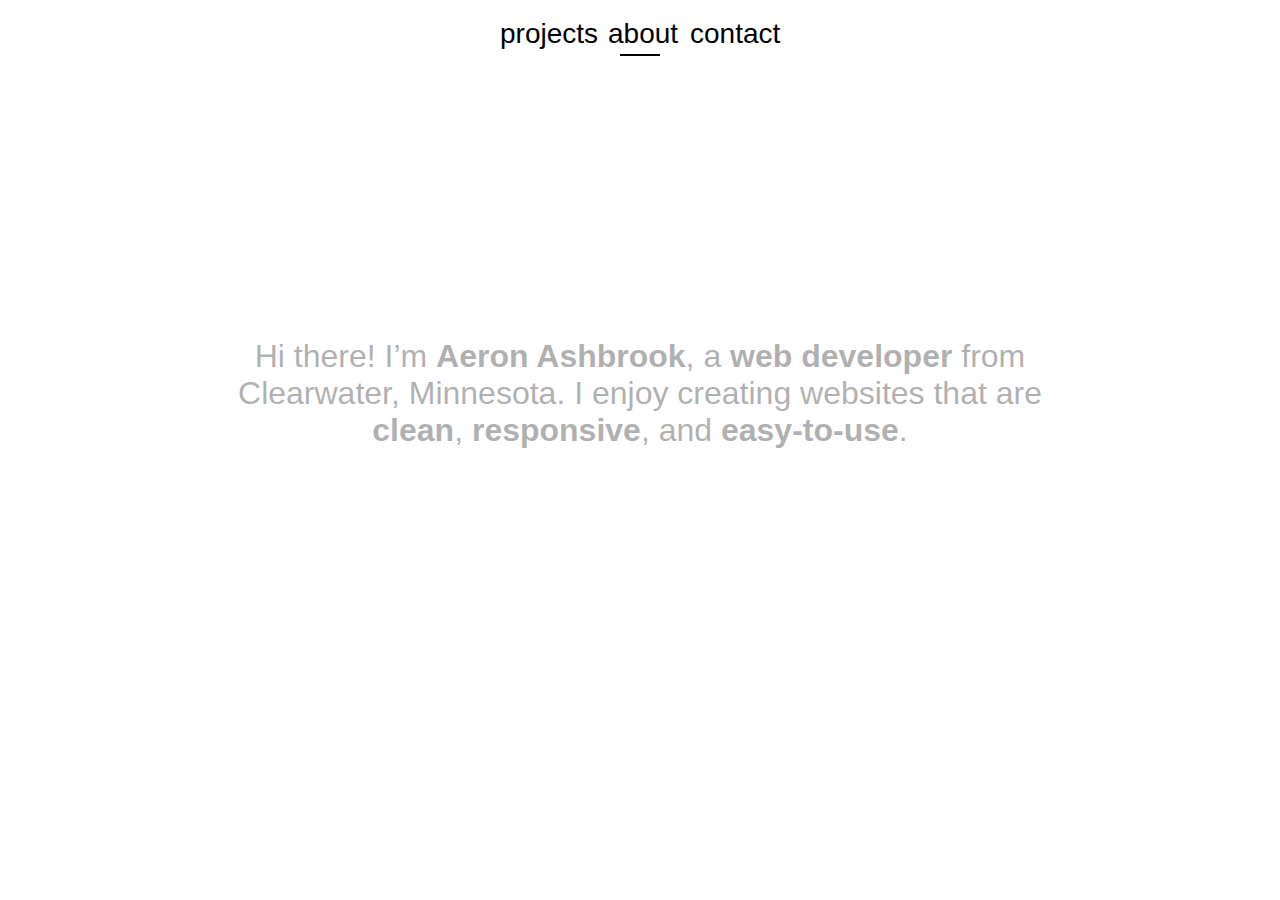
<file: about.html>
<!DOCTYPE html>
<html lang="en">
<head>
    <meta charset="UTF-8">
    <meta name="viewport" content="width=device-width, initial-scale=1.0">
    <title>aeron ashbrook</title>
    <link href="https://fonts.googleapis.com/css?family=Roboto+Condensed" rel="stylesheet">
    <link rel="stylesheet" type="text/css" href="assets/style.css">
    <script src="https://cdnjs.cloudflare.com/ajax/libs/jquery/3.2.1/jquery.min.js"></script>
    <script type="text/javascript" src="assets/about.js"></script>
    <!-- <script type="text/javascript" src="assets/index.js"></script> -->
</head>
<body>
    <div id="headingdiv">
        <div id="projectsdiv">
            <a class="text" id="projects" href="index.html">projects</a>
            <div id="projectsborder"></div>
        </div>
        <div id="aboutdiv">
            <a class="text" id="about" href="about.html">about</a>
            <div id="aboutborder"></div>
        </div>
        <div id="contactdiv">
            <a class="text" id="contact" href="contact.html">contact</a>
            <div id="contactborder"></div>
        </div>
    </div>
    <div class="aboutMe">
        <p class="aboutMep">Hi there! I’m <span class="bold">Aeron Ashbrook</span>, a <span class="bold">web developer</span> from Clearwater, Minnesota. I enjoy creating websites that are <span class="bold">clean</span>, <span class="bold">responsive</span>, and <span class="bold">easy-to-use</span>. </p>
    </div>
</body>
</html>
</file>
<file: assets/style.css>
body {
    font-family: "HelveticaNeue-Light", "Helvetica Neue Light", "Helvetica Neue", Helvetica, Arial, "Lucida Grande", sans-serif;
}
.projects {
    cursor: pointer;
}
#headingdiv {
    width: 280px;
    height: 50px;
    margin-left: auto;
    margin-right: auto;
    margin-top: 18px;
}
#projects {
    text-decoration: none;
    color: black;
    font-size: 28px;
}
#projectsborder {
    border-top: solid black 2px;
    width: 40px;
    margin-left: 25px;
    margin-top: 4px;
}
#projectsdiv {
    width: 90px;
    float: left;
}
#about {
    text-decoration: none;
    color: black;
    font-size: 28px;
    text-align: center;
    width: 100px;
}
#aboutborder {
    border-top: solid black 2px;
    width: 40px;
    margin-left: 12px;
    margin-top: 4px;
}
#aboutdiv {
    width: 64px;
    float: left;
    margin-left: 18px;
}
#contact {
    text-decoration: none;
    color: black;
    font-size: 28px;
    text-align: center;
}
#contactborder {
    border-top: solid black 2px;
    width: 40px;
    margin-left: 22px;
    margin-top: 4px;
}
#contactdiv {
    width: 85px;
    float: left;
    margin-left: 18px;
}
.container{
    height: 615px;
    width: 990px;
    margin: auto;
    margin-top: 35px;
}
.projecttext {
    text-decoration: none;
    color: white;
    font-size: 22px;
    margin-left: 20px;
    font-family: 'Roboto Condensed', sans-serif;
    margin-top: 20px;
}
.smallBox {
    background-size: cover;
    height: 175px;
    width: 300px;
    margin: 15px;
    position: relative;
}
.medBox {
    background-size: cover;
    height: 175px;
    width: 465px;
    position: relative;
}
#box1 {
    background-image: url(img/coreclackred.jpg); 
}
#box1blur {
    background-image: url(img/portfoliobackground.png);
    background-size: cover;
    height: 175px;
    width: 300px;
    opacity: 0;
}
#box1text {
    opacity: 0;
}
#box2 {
    background-image: url(img/qrmapport.jpg); 
    background-position: center;
    bottom: 190px;
    left: 330px;
}
#box2blur {
    background-image: url(img/gray.jpg);
    background-size: cover;
    height: 175px;
    width: 300px;
    opacity: 0;
}
#box2text {
    opacity: 0;
}
#box3 {
    background-image: url(img/ggtriviabanner.png);
    background-position: center;
    bottom: 380px;
    left: 660px;
}
#box3blur {
    background-image: url(img/portfoliobackground.png);
    background-size: cover;
    height: 175px;
    width: 300px;
    opacity: 0;
}
#box3text {
    opacity: 0;
}
#box4 {
    background-image: url(img/memory.jpg);
    background-size: cover;
    background-position: center;
    margin: 15px 30px 15px 15px;
    bottom: 365px;
}
#box4blur {
    background-image: url(img/portfoliobackground.png);
    background-size: cover;
    height: 175px;
    width: 465px;
    opacity: 0;
}
#box4text {
    opacity: 0;
}
#box5 {
    background-image: url(http://www.amifood.be/wp-content/uploads/2017/04/image-6.jpg); 
    background-size: cover;
    height: 380px;
    width: 465px;
    margin: 15px 15px 15px 30px;
    position: relative;
    left: 480px;
    bottom: 760px;
}
#box5blur {
    background-image: url(img/portfoliobackground.png);
    background-size: cover;
    height: 380px;
    width: 465px;
    opacity: 0;
}
#box5text {
    opacity: 0;
}
#box6 {
    background-image: url(img/otherprojects.jpg);
    background-size: cover;
    background-position: center;
    margin: 30px 15px 15px 15px;
    bottom: 365px;
}
#box6blur {
    background-image: url(img/portfoliobackground.png);
    background-size: cover;
    height: 175px;
    width: 465px;
    opacity: 0;
}
#box6text {
    opacity: 0;
}
.closeicon {
    width: 35px;
    height: 35px;
    position: relative;
    top: 15px;
    left: 910px;
    cursor: pointer;
}
.closeicon:hover {
    transform: scale(1.1);
}
.closediv {
    height: 40px;
}
.zindex {
    height: 800px;
}
.techimg {
    margin-left: 20px;
    float: left;
}
.techDiv {
    margin-left: auto;
    margin-right: auto;
}
#techDiv1 {
    width: 224px;
}
#techDiv2 {
    width: 300px;
}
#techDiv3 {
    width: 330px;
}
#techDiv5 {
    width: 405px;
}
.jsImg {
    transform: scale(0.87);
}
.projectlink {
    font-size: 22px;
    padding: 10px;
    color: black;
    margin-left: 10px;
    margin-right: 10px;
    font-weight: bold;
}
.projectlink:hover {
    color: rgb(116, 116, 116);
}
h1 {
 text-align: center;
}
h3 {
    text-align: center;
}
.paragraph {
    text-align: justify;
}
#p3 {
    margin-top: 60px;
}
#p5 {
    margin-top: 60px;
} 
p {
    font-size: 24px;
    width: 880px;
    margin-left: auto;
    margin-right: auto;
}
#jquery {
    margin-right: 10px;
}
#mysql {
    margin-right: 15px;
}
.projectlinkdiv {
    width: 400px;
    height: 60px;
    margin-left: auto;
    margin-right: auto;
}
#projectlinkdiv5 {
    margin-top: 50px;
}
.displaytext {
    margin-top: 5px;

}
.footerdiv {
    width: 100%;
    height: 1px;
}
.paragraph1 {
    margin-top: 100px;
}
#techDiv4 {
    width: 140px;
}
.p4 {
    margin-top: 80px;
}
.bold {
    font-weight: bold;
}
.aboutMep {
    font-size: 32px;
    text-align: center;
}
.aboutMe {
    display: table-cell;
    height: 70vh;
    width: 100vw;
    padding: 10px;
    vertical-align: middle;
}



#contactheading {
    font-family: 'Roboto Condensed', sans-serif;
    font-size: 52px;
    margin-left: auto;
    margin-right: auto;
    margin-top: 60px;
    text-align: center;
    width: 340px;
}
#phonenumber {
    font-family: 'Roboto Condensed', sans-serif;
    font-size: 36px;
    margin-left: auto;
    margin-right: auto;
    margin-top: 60px;
    text-align: center;
    width: 230px;
}
#email {
    font-family: 'Roboto Condensed', sans-serif;
    font-size: 36px;
    margin-left: auto;
    margin-right: auto;
    margin-top: 60px;
    text-align: center;
    width: 400px;
}
#icondiv {
    height: 50px;
    width: 244px;
    margin-left: auto;
    margin-right: auto;
    margin-top: 60px;
}
.SMlinks {
    margin: 5px;
    text-decoration: none;
}
.connectLinks:hover {
    transform: scale(1.1);
}
.contactinfo, #aboutMe  {
    -webkit-animation: fadein 2s; /* Safari, Chrome and Opera > 12.1 */
       -moz-animation: fadein 2s; /* Firefox < 16 */
        -ms-animation: fadein 2s; /* Internet Explorer */
         -o-animation: fadein 2s; /* Opera < 12.1 */
            animation: fadein 2s;
}
@keyframes fadein {
    from { opacity: 0; }
    to   { opacity: 1; }
}

/* Firefox < 16 */
@-moz-keyframes fadein {
    from { opacity: 0; }
    to   { opacity: 1; }
}

/* Safari, Chrome and Opera > 12.1 */
@-webkit-keyframes fadein {
    from { opacity: 0; }
    to   { opacity: 1; }
}

/* Internet Explorer */
@-ms-keyframes fadein {
    from { opacity: 0; }
    to   { opacity: 1; }
}

/* Opera < 12.1 */
@-o-keyframes fadein {
    from { opacity: 0; }
    to   { opacity: 1; }
}


@media screen and (max-width: 1050px) {
    /* .zindex {
        width: 100%;
    } */
    .disabled1, .disabled2, .disabled3, .disabled4, .disabled6 {
        display: none;
    }
    h1 {
        font-size: 28px;
    }
    p {
        width: 90%;
        font-size: 18px;
    }
    .paragraph1 {
        margin-top: 50px;
    }
    .projectlink {
        font-size: 16px !important;
        margin-left: 5px;
        margin-right: 5px;
    }
    #techDiv3 {
        width: 330px;
    }
    #box1, #box2, #box3, #box4, #box5, #box6 {
        left: auto;
        top: auto;
        bottom: auto;
        right: auto;
        background-position: center;
    }
    /* .zindex {
        width: 100%;
    } */
    .closediv {
        width: 100%;
    }
    .closeicon {
        float: right;
        left: auto;
        top: auto;
        width: 20px;
        height: 20px;
        cursor: pointer;
        margin-top: 15px;
        margin-right: 15px;
    }
    .projectlinkdiv {
        width: 295px;
        height: 30px;
        margin-bottom: 40px;
        margin-top: 40px;
    }
    .textdisplay2 {
        width: 200px;
        margin-left: auto;
        margin-right: auto;
    }
    .container{
        height: 615px;
        width: 98%;
        margin: auto;
        margin-top: 35px;
    }
    #box1blur, #box2blur, #box3blur, #box4blur, #box5blur, #box6blur {
        width: 100%;
    }
    #box5blur, #box5text {
        height: 175px;
    }
    .noshow5 {
        display: none;
    }
    #box1 {
        background-size: cover;
        height: 175px;
        width: 99%;
        margin-left: auto;
        margin-right: auto;
        margin-top: 11px;
    }
    #box2 {
        background-size: cover;
        height: 175px;
        width: 99%;
        margin-left: auto;
        margin-right: auto;
        margin-top: 12px;
        margin-bottom: 12px;
    }
    #box3 {
        background-color: rgb(226, 226, 226);
        height: 175px;
        width: 99%;
        margin-left: auto;
        margin-right: auto;
        margin-top: 12px;
        margin-bottom: 12px;
    }
    #box4 {
        background-size: cover;
        height: 175px;
        width: 99%;
        margin-left: auto;
        margin-right: auto;
        margin-top: 12px;
        margin-bottom: 12px;
    }
    #box5 {
        background-size: cover;
        height: 175px;
        width: 99%;
        margin-left: auto;
        margin-right: auto;
        margin-top: 18px;
        margin-bottom: 18px;
    }
    #box6 {
        height: 175px;
        width: 99%;
        margin-left: auto;
        margin-right: auto;
        margin-top: 18px;
        margin-bottom: 12px;
    }
    .disabled6 {
        font-size: 18px;
    }
    #contactheading {
        font-size: 42px;
    }
    #email {
        width: 360px;
        font-size: 24px;
    }
    #phonenumber {
        font-size: 24px;
        color: black;
        text-decoration: none;
    }
    .footerdiv {
        width: 100%;
        height: 40px;
        border: solid black;
    }
  }

@media screen and (max-width: 480px) {

}
</file>
